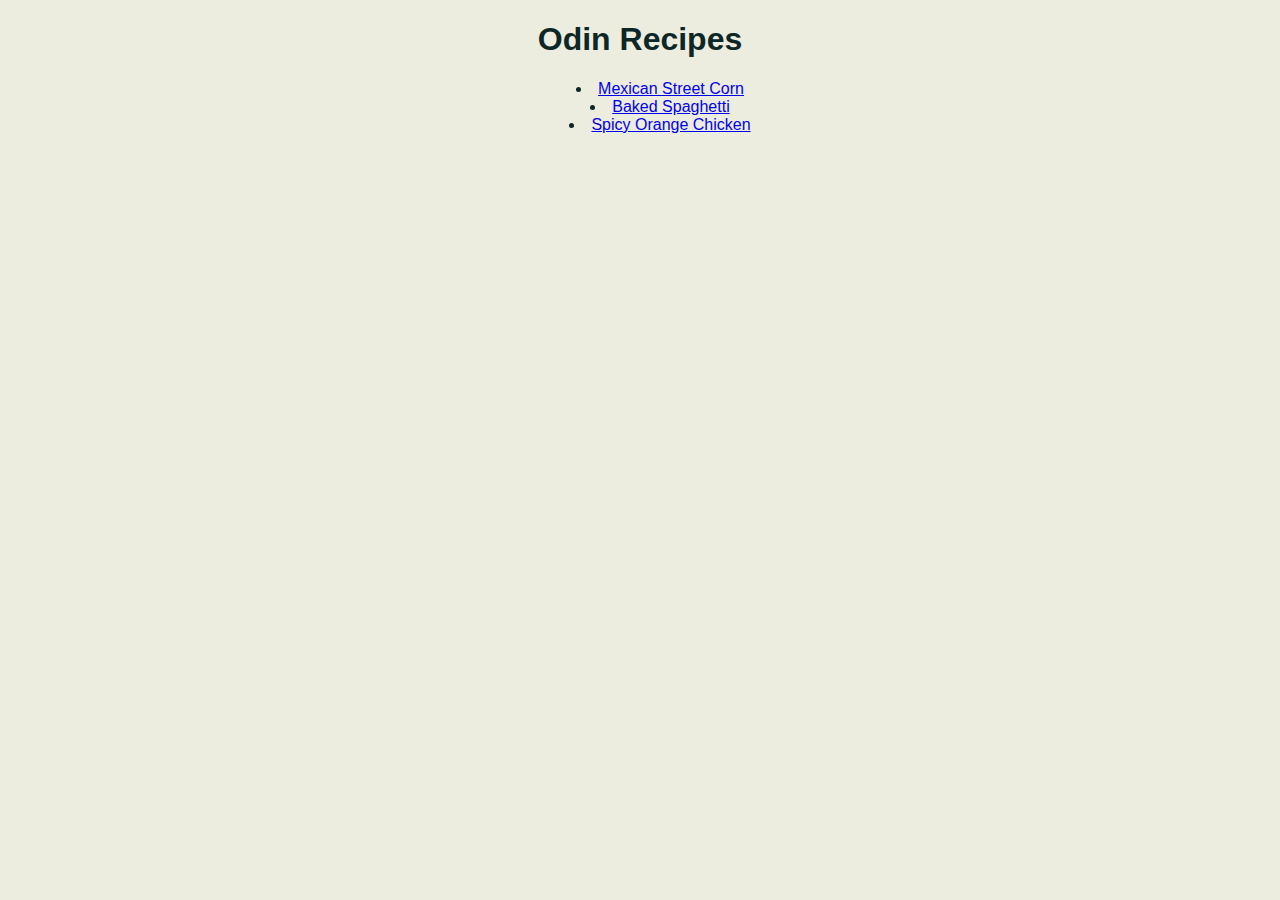
<file: index.html>
<!DOCTYPE html>
<html lang="en">

<head>
    <link rel="stylesheet" href="styles/styles.css">
    <meta charset="UTF-8">
    <meta http-equiv="X-UA-Compatible" content="IE=edge">
    <meta name="viewport" content="width=device-width, initial-scale=1.0">
    <title>Odin Recipes</title>
</head>

<body>
    <h1>Odin Recipes</h1>
    <ul>
        <li><a href="recipes/street-corn.html">Mexican Street Corn</a></li>
        <li><a href="recipes/baked-spaghetti.html">Baked Spaghetti</a></li>
        <li><a href="recipes/orange-chicken.html">Spicy Orange Chicken</a></li>
    </ul>
</body>

</html>
</file>
<file: styles/styles.css>
img {
    width: 500px;
    height: auto;
}

body {
    font-family: Helvetica, sans-serif;
    background-color: hsl(60,25%, 90%);
    color: hsl(180, 50%, 10%);
    text-align: center;
    list-style-position: inside;
}
</file>
